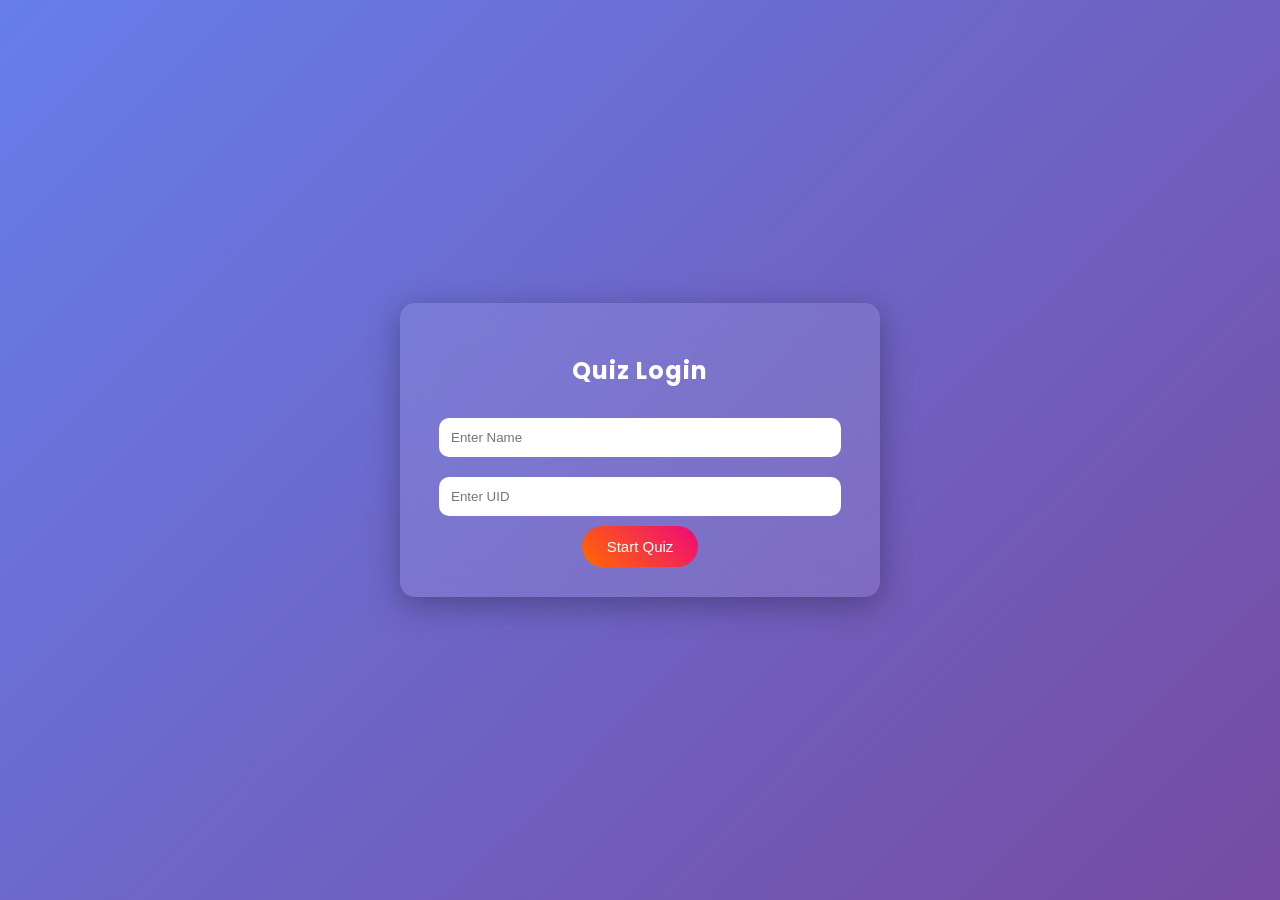
<file: index.html>
<!DOCTYPE html>
<html>
<head>
  <title>Login</title>
  <link href="https://fonts.googleapis.com/css2?family=Poppins&display=swap" rel="stylesheet">
  <link rel="stylesheet" href="css/style.css">
</head>
<body>

<div class="container">
  <h2>Quiz Login</h2>
  <input type="text" id="name" placeholder="Enter Name">
  <input type="text" id="uid" placeholder="Enter UID">
  <button onclick="login()">Start Quiz</button>
</div>

<script src="js/script.js"></script>
</body>
</html>
</file>
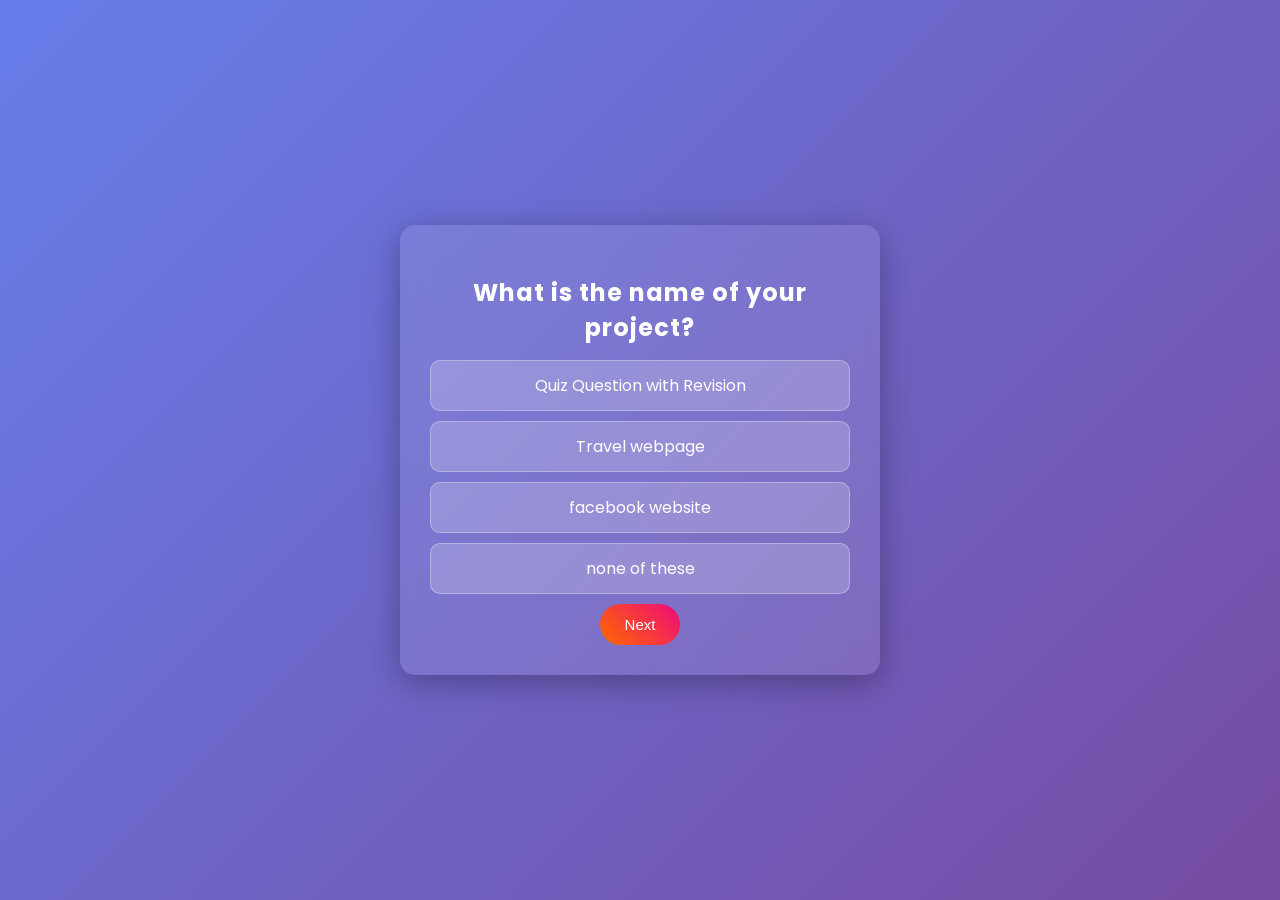
<file: quiz.html>
<!DOCTYPE html>
<html>
<head>
  <title>Quiz</title>
  <link href="https://fonts.googleapis.com/css2?family=Poppins&display=swap" rel="stylesheet">
  <link rel="stylesheet" href="css/style.css">
</head>
<body>

<div class="quiz-box">
  <h2 id="question"></h2>
  <div id="options"></div>
  <button onclick="nextQuestion()">Next</button>
</div>

<script src="js/script.js"></script>
</body>
</html>
</file>
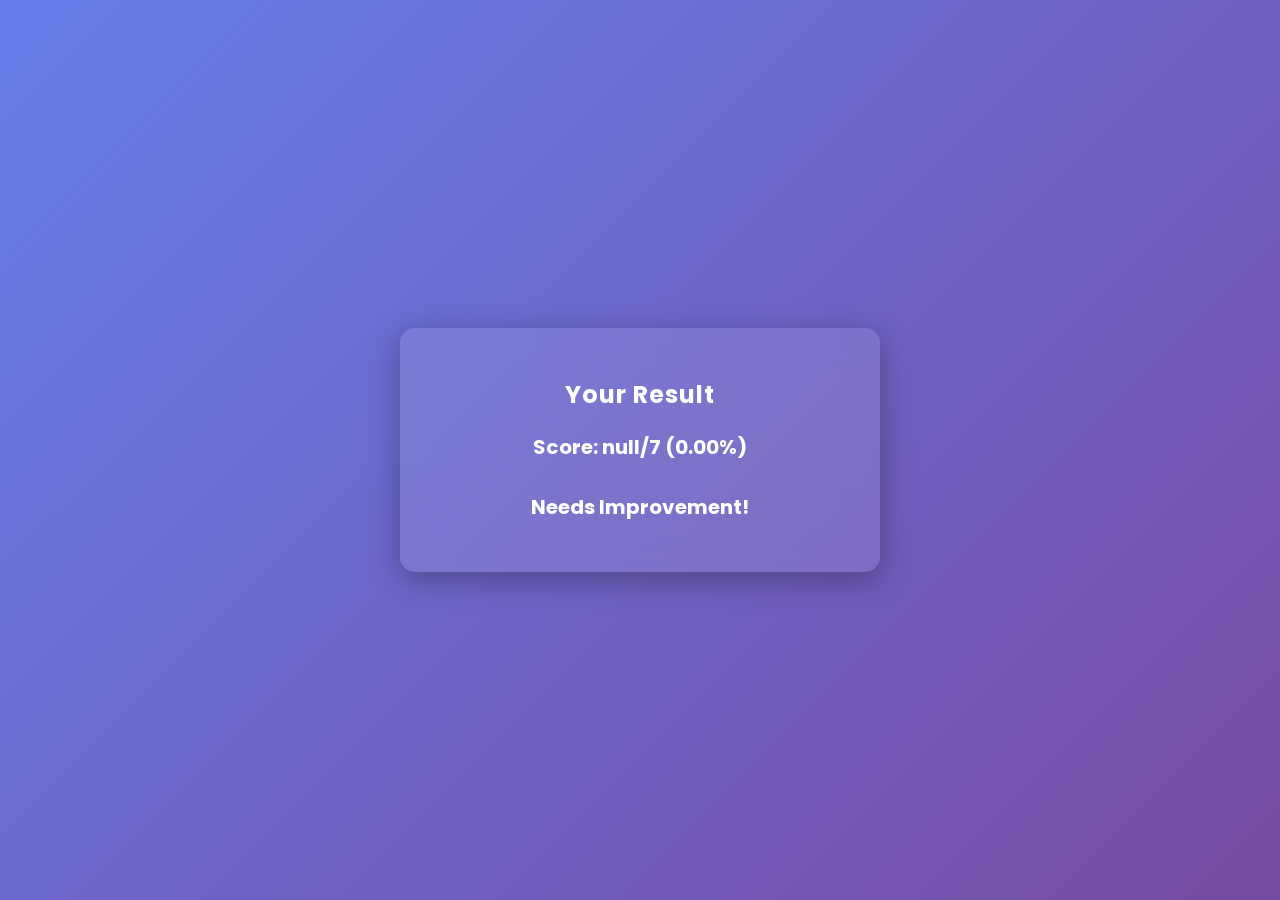
<file: result.html>
<!DOCTYPE html>
  <html>
  <head>
    <title>Result</title>
    <link href="https://fonts.googleapis.com/css2?family=Poppins&display=swap" rel="stylesheet">
    <link rel="stylesheet" href="css/style.css">
  </head>
  <body>

  <div class="container">
    <h2>Your Result</h2>
    <p id="score"></p>
  </div>

  <script src="js/script.js"></script>
  </body>
  </html>
</file>
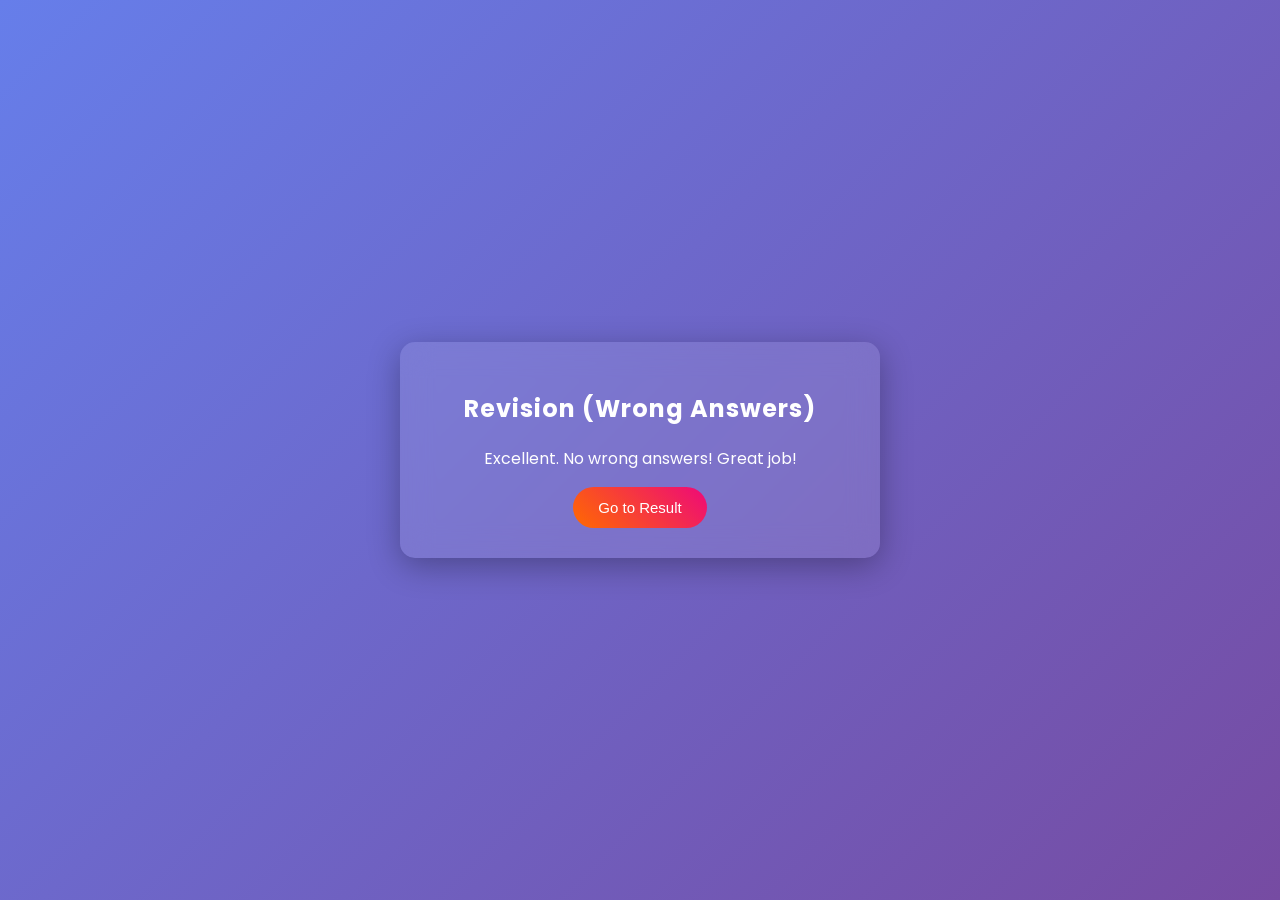
<file: revision.html>
<!DOCTYPE html>
<html>
<head>
  <title>Revision</title>
  <link href="https://fonts.googleapis.com/css2?family=Poppins&display=swap" rel="stylesheet">
  <link rel="stylesheet" href="css/style.css">
</head>
<body>

<div class="container">
  <h2>Revision (Wrong Answers)</h2>
  <div id="revisionBox"></div>
  <a href="result.html">
    <button>Go to Result</button>
  </a>
</div>

<script src="js/script.js"></script>
</body>
</html>
</file>
<file: css/style.css>
/* 🌈 Background */
body {
  font-family: 'Poppins', sans-serif;
  background: linear-gradient(135deg, #667eea, #764ba2);
  margin: 0;
  height: 100vh;
  display: flex;
  justify-content: center;
  align-items: center;
}

/* 🧊 Glass Effect Container */
.container, .quiz-box {
  width: 420px;
  padding: 30px;
  background: rgba(255, 255, 255, 0.1);
  backdrop-filter: blur(15px);
  border-radius: 15px;
  text-align: center;
  box-shadow: 0 8px 32px rgba(0,0,0,0.3);
  color: white;
  animation: fadeIn 1s ease-in-out;
}

/* ✨ Heading */
h2 {
  margin-bottom: 20px;
  letter-spacing: 1px;
}

/* 📝 Inputs */
input {
  width: 90%;
  padding: 12px;
  margin: 10px 0;
  border-radius: 10px;
  border: none;
  outline: none;
  transition: 0.3s;
}

/* Input Focus Effect */
input:focus {
  transform: scale(1.05);
  box-shadow: 0 0 10px #00f2fe;
}

/* 🔘 Buttons */
button {
  padding: 12px 25px;
  background: linear-gradient(45deg, #ff6a00, #ee0979);
  border: none;
  color: white;
  border-radius: 25px;
  cursor: pointer;
  font-size: 15px;
  transition: 0.3s;
}

/* Button Hover */
button:hover {
  transform: translateY(-3px) scale(1.05);
  box-shadow: 0 5px 15px rgba(0,0,0,0.4);
}

/* ❓ Question */
#question {
  margin-bottom: 15px;
}

/* 📦 Options (MCQ Cards) */
.option {
  display: block;
  padding: 12px;
  margin: 10px 0;
  border-radius: 10px;
  background: rgba(255,255,255,0.2);
  cursor: pointer;
  transition: 0.3s;
  border: 1px solid rgba(255,255,255,0.3);
}

/* Hover Effect */
.option:hover {
  background: rgba(255,255,255,0.4);
  transform: scale(1.05);
}

/* Selected Option */
.selected {
  background: #00c6ff !important;
  color: black;
  font-weight: bold;
}

/* Correct Answer */
.correct {
  background: #2ecc71 !important;
  color: white;
}

/* Wrong Answer */
.wrong {
  background: #e74c3c !important;
  color: white;
}

/* 📊 Result Text */
#score {
  font-size: 20px;
  font-weight: bold;
}

/* 📘 Revision Box */
#revisionBox div {
  background: rgba(255,255,255,0.2);
  padding: 10px;
  margin: 10px 0;
  border-radius: 10px;
  text-align: left;
}

/* 🎬 Animation */
@keyframes fadeIn {
  from {
    opacity: 0;
    transform: translateY(30px);
  }
  to {
    opacity: 1;
    transform: translateY(0);
  }
}
</file>
